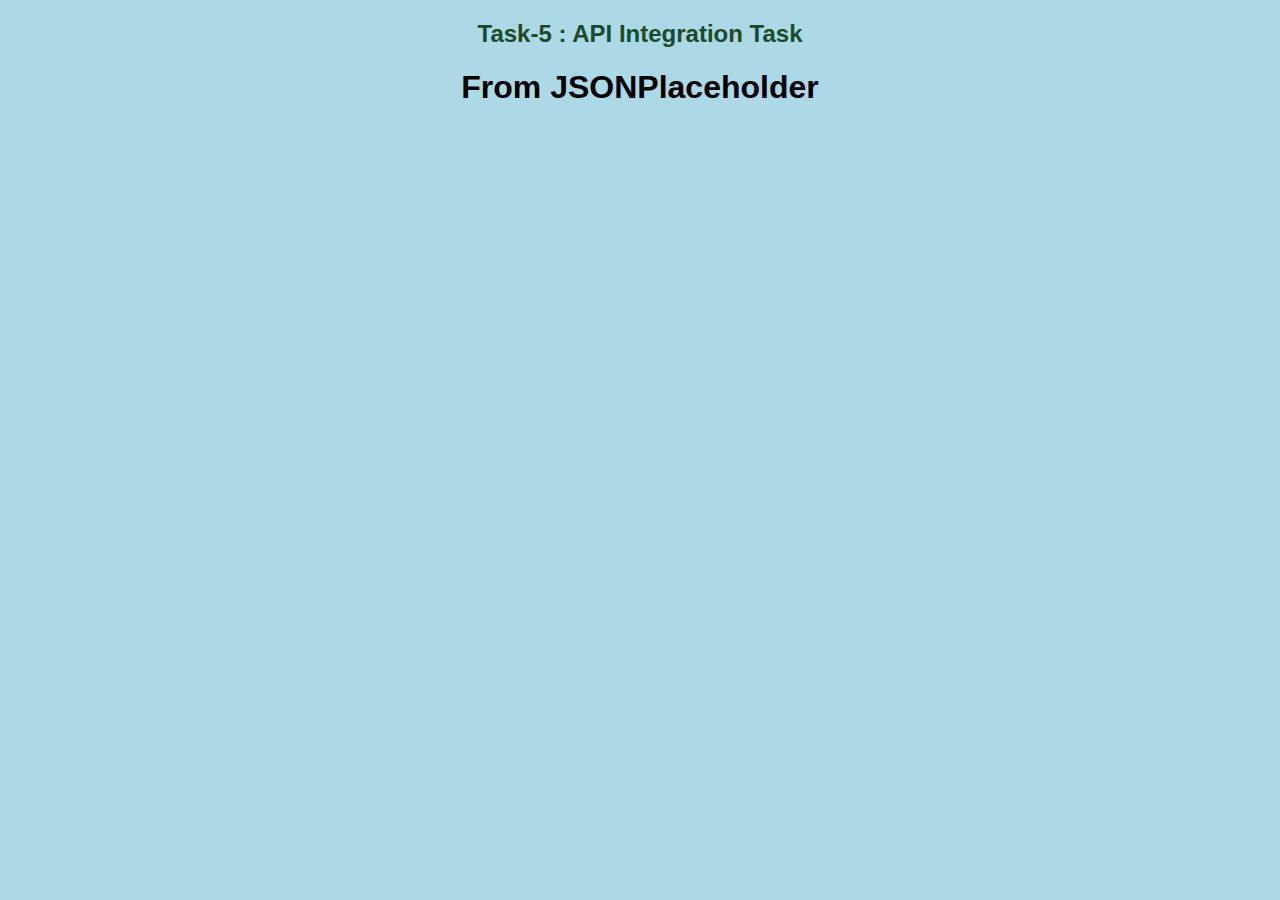
<file: task-5.html>
<!DOCTYPE html>
<html lang="en">
<head>
  <meta charset="UTF-8">
  <meta name="viewport" content="width=device-width, initial-scale=1.0">
  <title>Document</title>
  <link rel="stylesheet" href="task-5.css">
</head>
<body>
  <!-- Task-5 -->
  <div>
    <h2 class="task">Task-5 : API Integration Task</h2>
    <h1 style="margin-bottom: 18px;">From JSONPlaceholder</h1>
    <div id="container"></div>
  </div>
  <script src="task-5.js"></script>
</body>
</html>
</file>
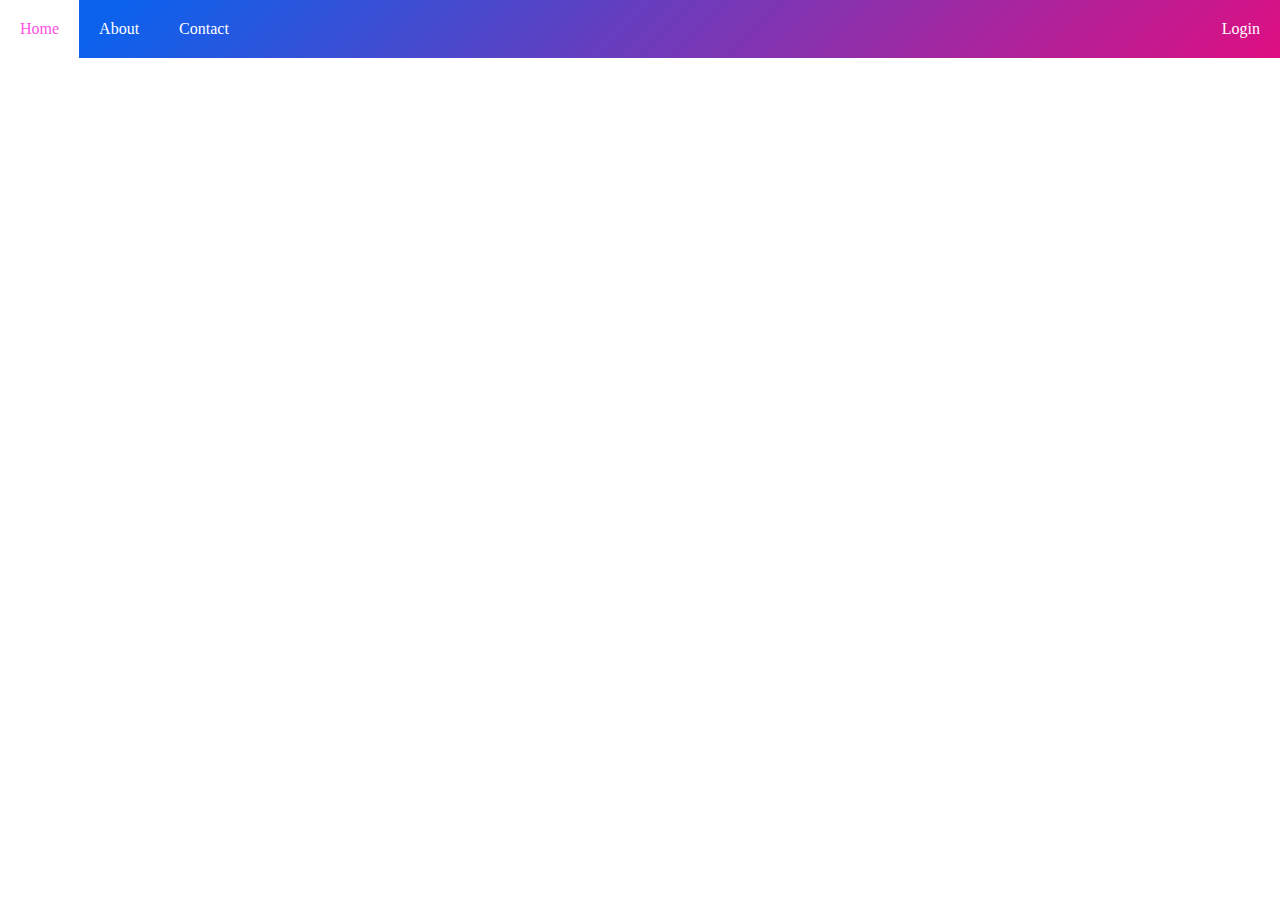
<file: task-6.html>
<!DOCTYPE html>
<html lang="en">
<head>
  <meta charset="UTF-8">
  <meta name="viewport" content="width=device-width, initial-scale=1.0">
  <title>Form Validation</title>
  <link rel="stylesheet" href="task-6.css">   
</head>
<body>
   <header>
    <div class="header">
      <abbr title="Home section"><a href="#">Home</a></abbr>
      <abbr title="About section"><a href="#">About</a></abbr>
      <abbr title="Contact section"><a href="#">Contact</a></abbr>
      <!-- click login to get form -->
      <div class="header-right">
        <abbr title="Click here to login"><a href="javascript:void(0)" onclick="showLoginForm()">Login</a></abbr>
      </div>
    </div>
   </header>
  <div id="loginFormContainer" class="container">
    <h1>Registration Form</h1>
    <form id="registrationForm" action="task6summit.html">
      Name:<br>
      <input type="text" id="name"><br>
      Email:<br>
      <input type="text" id="mail"><br>
      Number:<br>
      <input type="text" id="num"><br>
      Password:<br>
      <input type="password" id="pass"><br>
      Confirm Password:<br>
      <input type="password" id="pass2">
      <br><br>
      <abbr title="Click here to submit"><input type="button" value="Submit" onclick="submitForm()"></abbr>
      <abbr title="Click here to reset"><input type="reset" value="Reset" onclick="resetForm()"></abbr>
    </form>
  </div>
  <script src="task-6.js"></script>
</body>
</html>
</file>
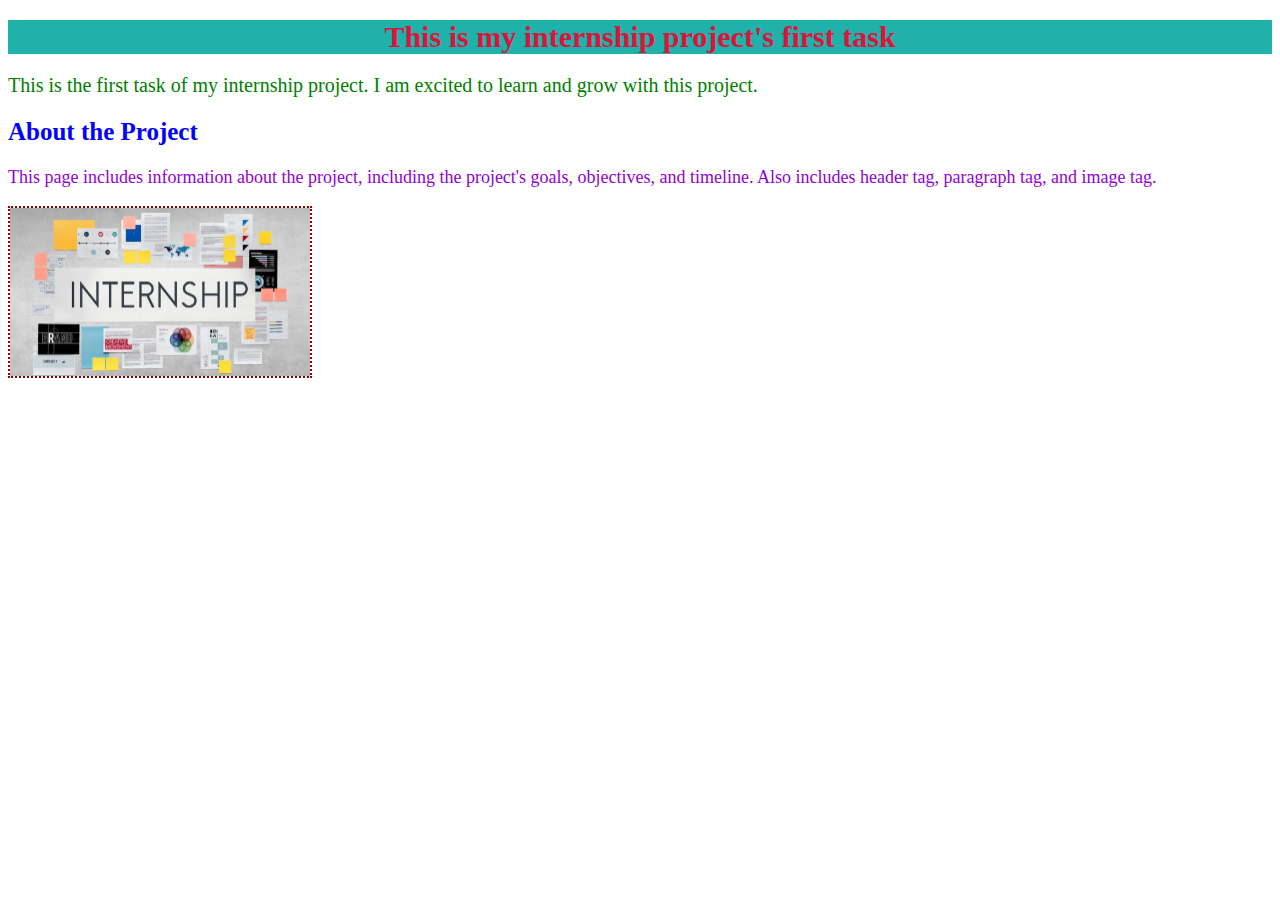
<file: task1-2.html>
<!DOCTYPE html>
<html lang="en">
<head>
  <meta charset="UTF-8">
  <meta name="viewport" content="width=device-width, initial-scale=1.0">
  <title>Internship Project</title>
</head>
<body>
  <!-- task-1 and task-2  -->
  <h1 style="font-size: 30px; color:crimson; background-color:lightseagreen;text-align: center;">This is my  internship project's first task</h1>
  <p style="color:green; font-size: 20px;">This is the  first task of my internship project. I am excited to learn and grow with this project.</p>
  <h2 style="font-size: 25px; color: blue ;">About the  Project</h2>
  <p style="font-size: 18px; color:darkviolet;">This page includes information about the project, including the project's goals, objectives, and timeline. Also includes header tag,  paragraph tag, and image tag.</p>
  <img src="intern.jpg" alt="internship image" height="auto" width="300px" style="border: 2px dotted darkred">

</body>
</html>
</file>
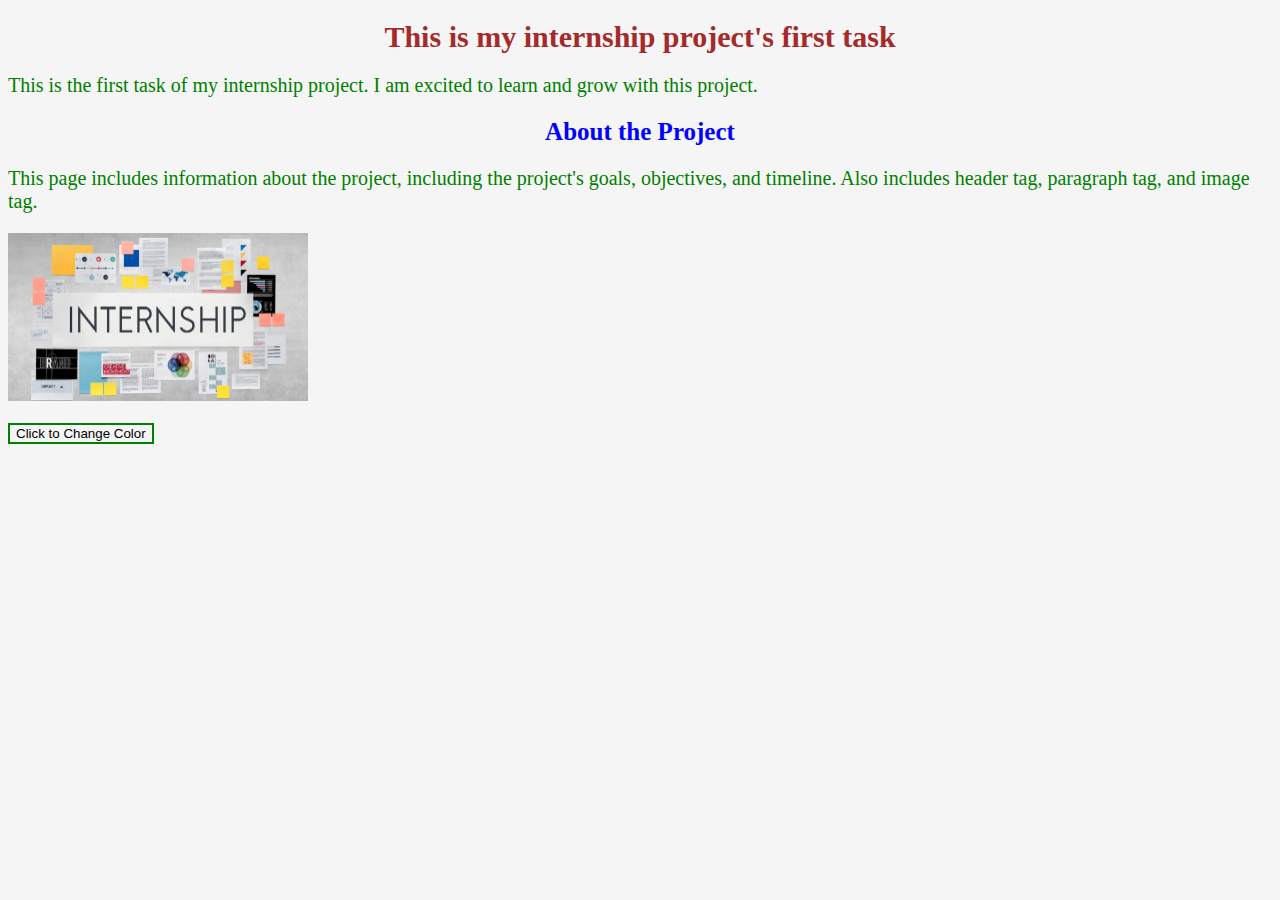
<file: task3-4.html>
<!DOCTYPE html>
<html lang="en">
<head>
  <meta charset="UTF-8">
  <meta name="viewport" content="width=device-width, initial-scale=1.0">
  <title>Internship Project</title>
  <link rel="stylesheet" href="task3-4.css">
</head>
<body>
  <!-- task-3 and task-4  -->
  <h1>This is my internship project's first task</h1>
  <p>This is the first task of my internship project. I am excited to learn and grow with this project.</p>
  <h2>About the Project</h2>
  <p>This page includes information about the project, including the project's goals, objectives, and timeline. Also includes header tag, paragraph tag, and image tag.</p>
  <img src="intern.jpg" alt="internship image"> <br> <br>
  <button id="color-change">Click to Change Color</button>

  <script src="task3-4.js"></script>
</body>
</html>
</file>
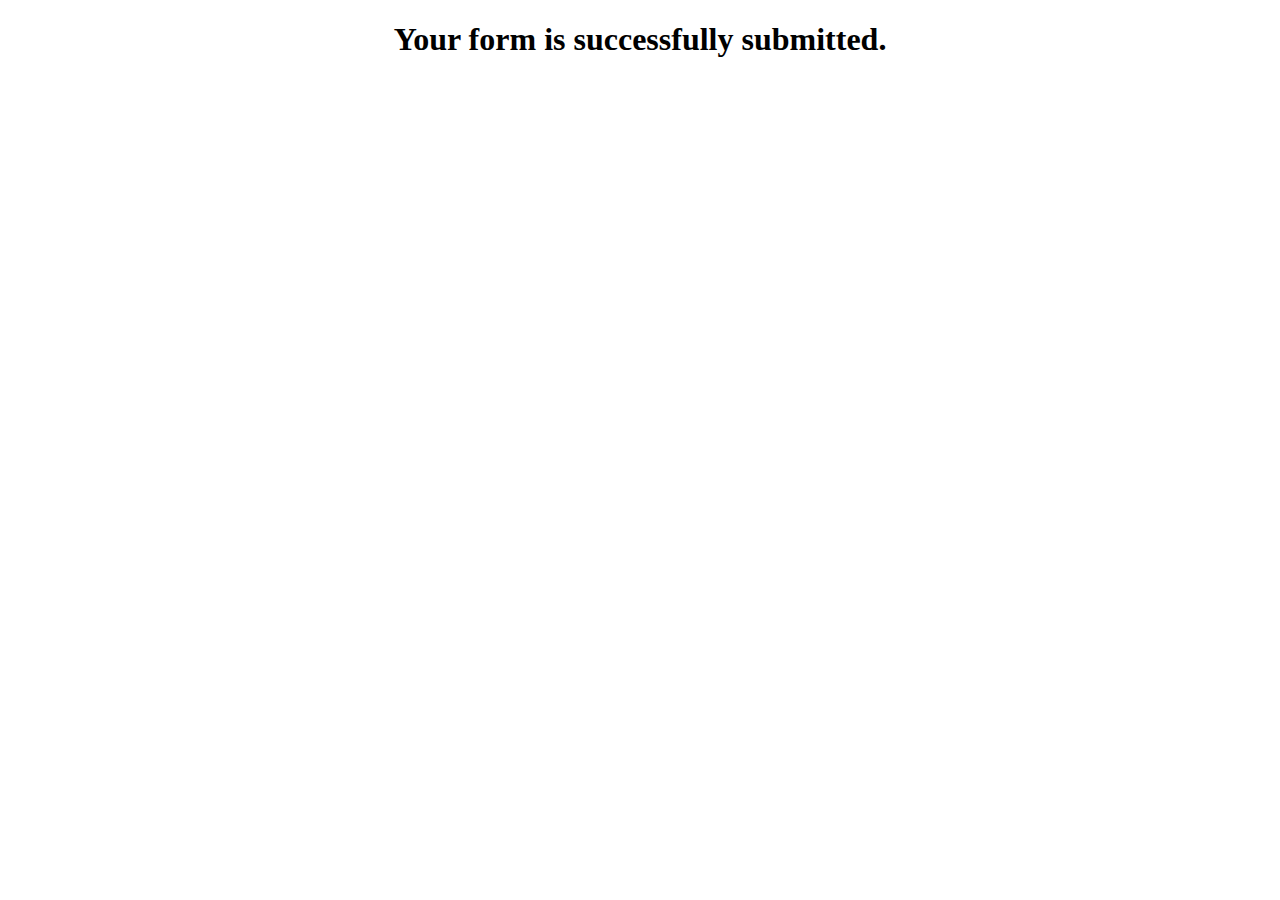
<file: task6summit.html>
<!DOCTYPE html>
<html lang="en">
<head>
  <meta charset="UTF-8">
  <meta name="viewport" content="width=device-width, initial-scale=1.0">
  <title>Document</title>
</head>
<body>
  <h1 style="text-align: center;">Your form is successfully submitted.</h1>
</body>
</html>
</file>
<file: task-5.css>
body {
  background-color: lightblue;
  color: black;
  font-family:'Trebuchet MS', 'Lucida Sans Unicode', 'Lucida Grande', 'Lucida Sans', Arial, sans-serif;
}

h1, h2 {
  text-align: center;
}

#container {
  display: flex;
  flex-wrap: wrap; 
  justify-content: center;
  max-width: 1200px;
  margin: 0 auto;
  padding: 20px;
}

.task {
  font-size: 24px;
  color: #1d4a2a;
  margin-bottom: 10px;
}

.post {
  background-color: lightgreen;
  border: 2px solid blueviolet;
  border-radius: 8px;
  padding: 20px;
  box-shadow: 0 4px 8px rgba(0, 0, 0, 0.1);
  transition: transform 0.2s ease-in-out;
  width: 300px;
  margin: 10px; 
}

.post h2 {
  font-size: 20px;
  color:darkmagenta;
  margin-bottom: 10px;
}

.post p {
  font-size: 16px;
  color: rgb(41, 27, 27);
}

.post:hover {
  background-color:chartreuse;
  border: 5px dotted  darkblue;
}
</file>
<file: task-6.css>
*{
  padding: 0;
  margin: 0;
  font-family:cursive;
}
.header{
  background-image: linear-gradient(135deg, #0d61ec 10%, #de0f82 100%);
  overflow: hidden;

}
.header a {
  float: left;
  display: block;
  color: white;
  text-align: center;
  padding: 20px 20px;
  text-decoration: none;
}
.header a:hover {
  background-color: white;
  color: #FF52E5;
}
.header a:active{
  color:white;
  background-color: #FC5C7D;

}
.header-right {
  float: right;
}
h1{
  padding-bottom: 5px;
  text-align: center;
}
.container {
  display: none;
  padding-left: 20px;
  padding-top: 0;
  padding-right: 10px;
  background-color: #f4f4f4;
  margin-top: 20px;
}
.container.active {
  display: block;
}
form {
  background-color: white;
  padding: 20px;
  border-radius: 8px;
  max-width: 400px;
  margin: auto;
}
input[type="text"], input[type="password"] {
  width: 100%;
  padding: 10px;
  margin: 10px 0;
  border: 1px solid #ccc;
  border-radius: 4px;
}
input[type="button"]{
  width: 100%;
  padding: 10px;
  border: none;
  border-radius: 4px;
  cursor: pointer;
  margin-top: 10px;
  background-color: white;
  color: #4aad4e;
  border: 2px solid #4aad4e;
}
input[type="button"]:hover{
  color: white;
  background-color: #28de59;
  border: none;
}
input[type="button"]:active{
  color: white;
  background-image: linear-gradient(135deg, #69FF97 10%, #00E4FF 100%);
}
input[type="reset"] {
  width: 100%;
  padding: 10px;
  border: none;
  border-radius: 4px;
  cursor: pointer;
  margin-top: 10px;
  color: #f44336;
  border: 2px solid #f44336;
}
input[type="reset"]:hover{
  color: white;
  background-color: #FC5C7D;
  border: none;
}
input[type="reset"]:active{
  color: white;
  background-image: linear-gradient(135deg, #EC9F05 10%, #FF4E00 100%);
}
</file>
<file: task3-4.css>
body{
  background-color: whitesmoke;
}
h1{
  font-size: 30px;
  color: brown;
  text-align: center;
}
p{
  color: green;
  font-size: 20px;
}
h2{
  font-size: 25px;
  color: blue;
  text-align: center;
}
img{
  height: auto;
  width: 300px;
  
}
button{
  background-color: whitesmoke;
  border: 2px solid green;
}
button:hover{
  color: white;
  background-color: green;
  border: 2px solid whitesmoke;
}
button:active{
  background-color: darkorchid;
  border: 2px solid  whitesmoke;

}

@media (max-width:768px) {
  body{
    background-color: rgb(124, 150, 159);
  }
  h1{
    font-size: 25px;
    color: blueviolet;
    background-color: chartreuse;
  }
  p{
    font-size: 18px;
    color: gold;
  }
  img{
    width: 260px;
    border: 2px solid yellowgreen;
  }

}
@media (max-width: 480px) {
  body {
    background-color:ghostwhite;
  }

  h1 {
    font-size: 22px;
    background-color: aqua;
  }

  p {
    font-size: 15px;
  }

  h2 {
    font-size: 18px;
    color:chartreuse;
  }

  img {
    width: 180px;
    border: 2px double darkcyan;
  }
}
</file>
